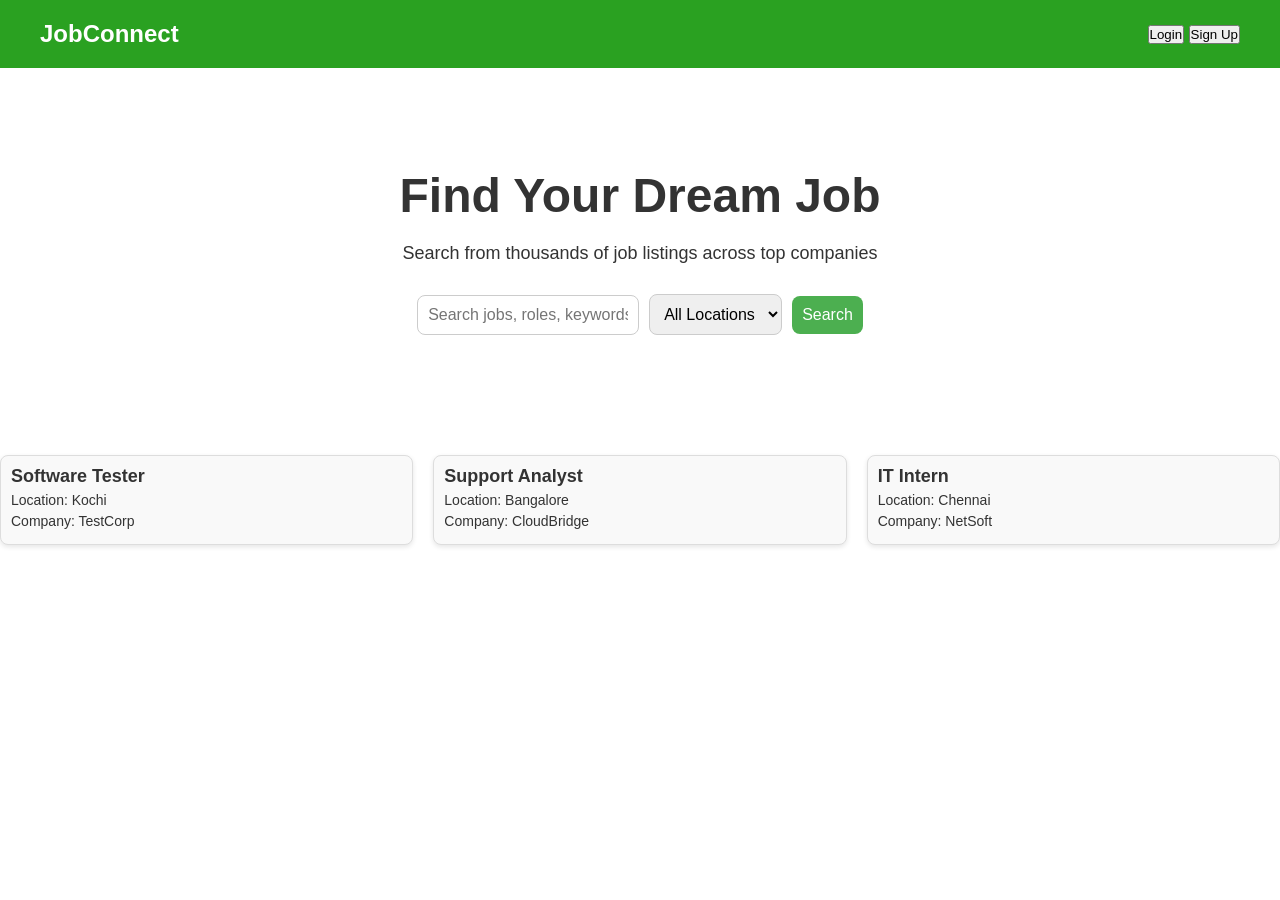
<file: index.html>
<!DOCTYPE html>
<html lang="en">
<head>
  <meta charset="UTF-8" />
  <meta name="viewport" content="width=device-width, initial-scale=1.0" />
  <title>Job Portal</title>
  <link rel="stylesheet" href="style.css" />
  <style>
    /* Smooth scrolling behavior */
    html {
      scroll-behavior: smooth;
    }
  </style>
</head>
<body>
  <nav class="navbar">
    <div class="logo">JobConnect</div>
    <div class="nav-buttons">
        <button onclick="openForm('loginForm')">Login</button>
        <button onclick="openForm('signupForm')">Sign Up</button>
    </div>
  </nav>

  <main class="hero">
    <h1 class="fade-in">Find Your Dream Job</h1>
    <p class="fade-in delay">Search from thousands of job listings across top companies</p>
    <div class="search-bar fade-in delay-2">
      <input type="text" placeholder="Search jobs, roles, keywords..."/>
      <select>
        <option>All Locations</option>
        <option>Kochi</option>
        <option>Chennai</option>
        <option>Bangalore</option>
        <option>Hyderabad</option>
        <option>Delhi</option>
      </select>
      <button>Search</button>
    </div>
  </main>
  
  <section class="job-cards">
    <!-- Job Cards with clickable anchor -->
    <div class="job-card fade-in delay-3" onclick="scrollToSignupForm()">
      <h3>Software Tester</h3>
      <p>Location: Kochi</p>
      <p>Company: TestCorp</p>
    </div>
  
    <div class="job-card fade-in delay-4" onclick="scrollToSignupForm()">
      <h3>Support Analyst</h3>
      <p>Location: Bangalore</p>
      <p>Company: CloudBridge</p>
    </div>
  
    <div class="job-card fade-in delay-5" onclick="scrollToSignupForm()">
      <h3>IT Intern</h3>
      <p>Location: Chennai</p>
      <p>Company: NetSoft</p>
    </div>
  </section>

  <!-- Popup Forms -->
  <div class="popup-form" id="loginForm">
    <h3>Login</h3>
    <input type="email" id="loginEmail" placeholder="Email ID" required />
    <input type="password" id="loginPassword" placeholder="Password"/>
    <div class="captcha-container">
      <span id="loginCaptchaCode"></span>
      <input type="text" id="loginCaptchaInput" placeholder="Enter CAPTCHA" />
    </div>
    <button onclick="submitLogin()">Login</button>
    <p id="loginMsg"></p>
    <span onclick="closeForm('loginForm')">✖</span>
    <p style="text-align: center; margin-top: 10px;">
      Don't have an account? <a href="javascript:void(0);" onclick="openForm('signupForm')">Sign up here</a>
    </p>
  </div>

  <div class="popup-form" id="signupForm">
    <h3>Sign Up</h3>
    <input type="text" id="signupName" placeholder="Full Name" required />
    <input type="email" id="signupEmail" placeholder="Email ID" required />
    <input type="password" id="signupPassword" placeholder="Password" required />
    <div class="captcha-container">
      <span id="signupCaptchaCode" class="captcha-code"></span>
      <input type="text" id="signupCaptchaInput" placeholder="Enter CAPTCHA" />
    </div>
    <button onclick="submitSignup()">Sign Up</button>
    <p id="signupMsg"></p>
    <span onclick="closeForm('signupForm')">✖</span>
    <p style="text-align: center; margin-top: 10px;">
      Already have an account? <a "javascript:void(0);" onclick="closeForm('signupForm'); openForm('loginForm')">Login here</a>
    </p>
  </div>

  <script>
    // Open and close forms
    function openForm(formId) {
      document.getElementById(formId).style.display = "flex";
      if (formId === 'loginForm') generateCaptcha('loginCaptchaCode');
      if (formId === 'signupForm') generateCaptcha('signupCaptchaCode');
    }

    function closeForm(formId) {
      document.getElementById(formId).style.display = "none";
    }

    // Scroll to Signup Form
    function scrollToSignupForm() {
      const signupForm = document.getElementById('signupForm');
      signupForm.scrollIntoView({ behavior: 'smooth' });
      openForm('signupForm');
    }

    // Login and Sign up logic
    function submitLogin() {
      const email = document.getElementById('loginEmail').value;
      const entered = document.getElementById('loginCaptchaInput').value;
      const actual = document.getElementById('loginCaptchaCode').textContent;
      const msg = document.getElementById('loginMsg');
  
      if (!email) {
        msg.textContent = "Please enter your email.";
      } else if (entered !== actual) {
        msg.textContent = "Invalid CAPTCHA.";
        generateCaptcha('loginCaptchaCode');
      } else {
        msg.textContent = `Welcome back, ${email.split('@')[0]}!`;
      }
    }

    function submitSignup() {
      const name = document.getElementById('signupName').value;
      const email = document.getElementById('signupEmail').value;
      const entered = document.getElementById('signupCaptchaInput').value;
      const actual = document.getElementById('signupCaptchaCode').textContent;
      const msg = document.getElementById('signupMsg');
  
      if (!name || !email) {
        msg.textContent = "Please fill all fields.";
      } else if (entered !== actual) {
        msg.textContent = "Invalid CAPTCHA.";
        generateCaptcha('signupCaptchaCode');
      } else {
        msg.textContent = `Thanks for signing up, ${name}!`;
      }
    }

    function generateCaptcha(id) {
      const chars = 'ABCDEFGHIJKLMNOPQRSTUVWXYZ0123456789';
      let code = '';
      for (let i = 0; i < 5; i++) {
        code += chars.charAt(Math.floor(Math.random() * chars.length));
      }
      document.getElementById(id).textContent = code;
    }
  </script>
</body>
</html>
</file>
<file: style.css>
* {
    margin: 0;
    padding: 0;
    box-sizing: border-box;
    font-family: 'Segoe UI', Arial, sans-serif;
  }
  
  body {
    background-image: url('https://images.unsplash.com/photo-1605902711622-cfb43c4437b2');
    background-size: cover;
    background-position: center;
    background-attachment: fixed;
    background-repeat: no-repeat;
    color: #333;
  }
  
  .navbar {
    background-color: #2aa121;
    color: white;
    padding: 20px 40px;
    display: flex;
    justify-content: space-between;
    align-items: center;
    animation: slideDown 1s ease-in-out;
  }
  
  .logo {
    font-size: 24px;
    font-weight: bold;
  }
  
  .nav-buttons .btn {
    background: white;
    color: #3b36d0;
    border: none;
    padding: 10px 16px;
    margin-left: 10px;
    border-radius: 5px;
    font-weight: 500;
    cursor: pointer;
    transition: 0.3s ease;
  }
  
  .nav-buttons .btn:hover {
    background: #ddd;
  }
  
  .hero {
    text-align: center;
    padding: 100px 20px;
  }
  
  .hero h1 {
    font-size: 48px;
    margin-bottom: 20px;
  }
  
  .hero p {
    font-size: 18px;
    margin-bottom: 30px;
  }
  
  .search-bar {
    display: flex;
    justify-content: center;
    align-items: center;
    gap: 10px;
    margin-top: 20px;
    flex-wrap: wrap;
  }
  
  .search-bar input,
  .search-bar select,
  .search-bar button {
    padding: 10px;
    font-size: 16px;
    border-radius: 8px;
    border: 1px solid #ccc;
  }
  
  .search-bar button {
    background-color: #4CAF50;
    color: white;
    border: none;
    cursor: pointer;
  }
  
  .search-bar button:hover {
    background-color: #45a049;
  }
  
  .job-cards {
    display: flex;
    justify-content: center;
    flex-wrap: wrap;
    gap: 20px;
    margin-top: 2rem;
  }
  
  .job-card {
    background: white;
    padding: 1rem 1.5rem;
    border-radius: 10px;
    box-shadow: 0 4px 8px rgba(0, 0, 0, 0.1);
    width: 250px;
    transition: transform 0.3s;
  }
  
  .job-cards {
    display: flex;
    flex-wrap: wrap;
    gap: 20px;
    margin: 20px 0;
  }
  
  .job-card {
    border: 1px solid #ddd;
    padding: 20px;
    width: 30%;
    background-color: #f9f9f9;
    border-radius: 8px;
    box-shadow: 0 2px 5px rgba(0, 0, 0, 0.1);
  }
  
  .job-card h3 {
    margin-top: 0;
    font-size: 18px;
  }
  
  .job-card p {
    font-size: 14px;
    margin: 5px 0;
  }
  
  .job-card:hover {
    transform: translateY(-10px);
  }
  .job-cards {
    display: flex;
    flex-wrap: wrap;
    justify-content: space-between;
  }
  
  .job-card {
    flex: 1 1 30%; /* 3 cards per row */
    padding: 10px;
    margin-bottom: 20px;
  }
  
  
  .dropdown {
    padding: 12px 20px;
    font-size: 16px;
    border-radius: 6px;
    border: 1px solid #888;
    transition: 0.3s ease;
  }
  
  .dropdown:hover {
    border-color: #000;
    cursor: pointer;
  }
  
  /* Animations */
  @keyframes fadeInUp {
    from {
      opacity: 0;
      transform: translateY(40px);
    }
    to {
      opacity: 1;
      transform: translateY(0);
    }
  }
  
  @keyframes slideDown {
    from {
      transform: translateY(-100%);
    }
    to {
      transform: translateY(0%);
    }
  }
  
  .fade-in {
    opacity: 0;
    animation: fadeInUp 1s forwards;
  }
  
  .delay { animation-delay: 0.5s; }
  .delay-2 { animation-delay: 1s; }
  .delay-3 { animation-delay: 1.5s; }
  .delay-4 { animation-delay: 2s; }
  .delay-5 { animation-delay: 2.5s; }
  
  footer {
    margin-top: 3rem;
    text-align: center;
    padding: 1rem;
    background-color: #f0f0f0;
  }
  
  .popup-form {
    display: none;
    flex-direction: column;
    gap: 10px;
    position: fixed;
    top: 50%;
    left: 50%;
    transform: translate(-50%, -50%);
    background: white;
    padding: 2rem;
    box-shadow: 0 0 20px rgba(0, 0, 0, 0.3);
    border-radius: 10px;
    z-index: 9999;
    min-width: 300px;
  }
  
  .popup-form input {
    padding: 10px;
    font-size: 16px;
  }
  
  .popup-form button {
    background-color: #4CAF50;
    color: white;
    border: none;
    padding: 10px;
    cursor: pointer;
    border-radius: 5px;
  }
  
  .popup-form span {
    position: absolute;
    top: 5px;
    right: 10px;
    cursor: pointer;
    color: #999;
    font-weight: bold;
  }
  
  .captcha-container {
    display: flex;
    gap: 10px;
    align-items: center;
    margin: 10px 0;
  }
  
  .captcha-code {
    background-color: #eaeaea;
    padding: 8px 12px;
    font-weight: bold;
    font-family: monospace;
    margin-bottom: 5px;
    border-radius: 5px;
    letter-spacing: 2px;
    text-align: center;
  }
  
  .captcha-container span {
    background-color: #eee;
    padding: 5px 10px;
    font-weight: bold;
    letter-spacing: 2px;
    font-family: monospace;
    border-radius: 4px;
  }
  
  .overlay {
    background-color: rgba(255, 255, 255, 0.88);
    min-height: 100vh;
    padding: 30px;
  }
  
  /* Focus Styles for Accessibility */
  input:focus,
  select:focus,
  button:focus {
    outline: 2px solid #4CAF50;
    outline-offset: 2px;
  }
  
  /* Responsive */
  @media (max-width: 600px) {
    .job-card {
      width: 90%;
    }
    .search-bar {
      flex-direction: column;
    }
  }
  html {
    scroll-behavior: smooth;
  }
</file>
